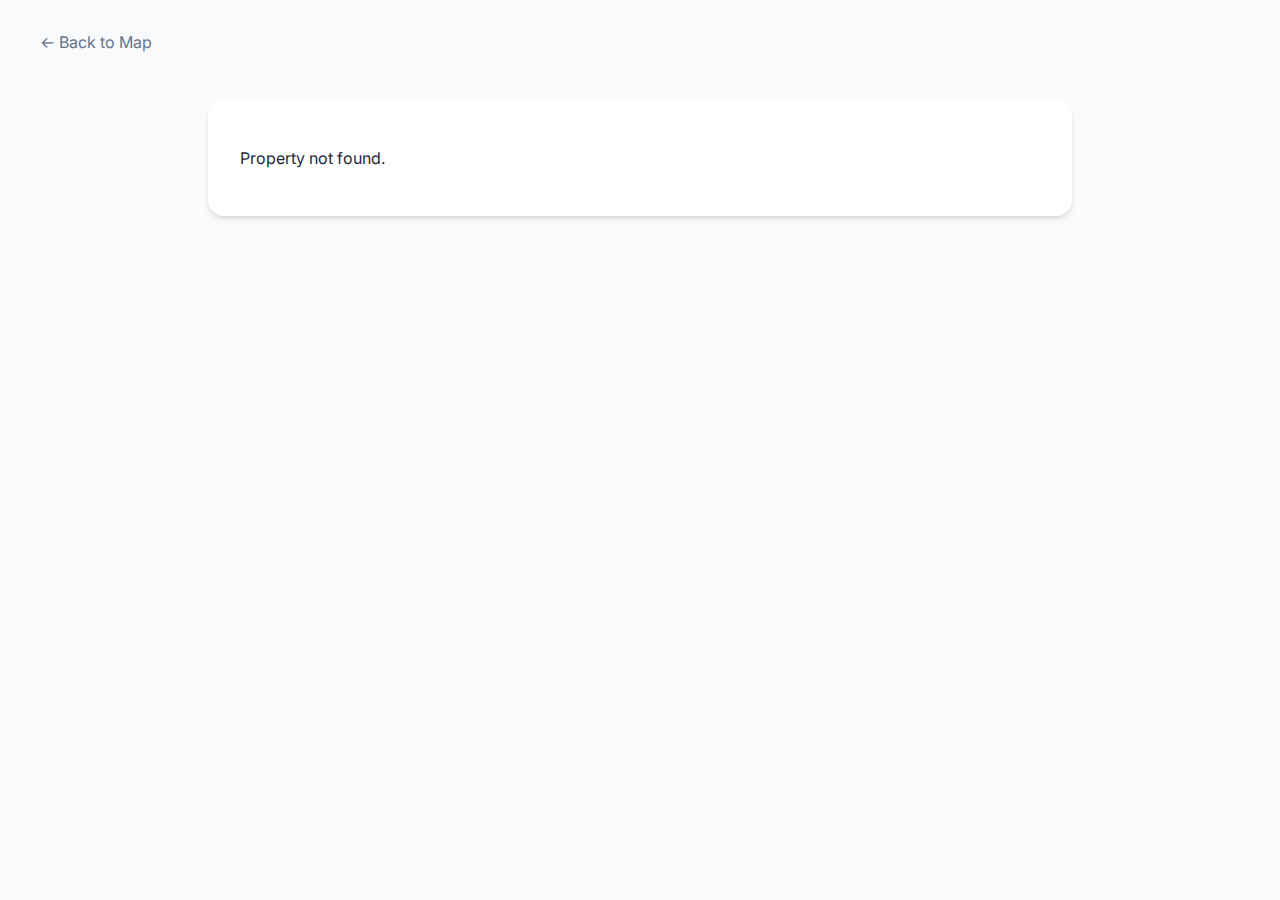
<file: details.html>
<!DOCTYPE html>
<html lang="en">

<head>
    <meta charset="UTF-8">
    <meta name="viewport" content="width=device-width, initial-scale=1.0">
    <title>Property Details</title>
    <link rel="stylesheet" href="style.css">
    <link href="https://fonts.googleapis.com/css2?family=Inter:wght@400;500;600;700&display=swap" rel="stylesheet">
</head>

<body>
    <div class="container">
        <a href="index.html" class="back-link">← Back to Map</a>

        <div id="details-content" class="details-container">
            <p>Loading details...</p>
        </div>
    </div>

    <script src="data.js"></script>
    <script>
        document.addEventListener('DOMContentLoaded', () => {
            const urlParams = new URLSearchParams(window.location.search);
            const propertyId = parseInt(urlParams.get('id'));

            if (!propertyId) {
                document.getElementById('details-content').innerHTML = '<p>Property not found.</p>';
                return;
            }

            const property = propertiesData.find(p => p.id === propertyId);

            if (property) {
                const container = document.getElementById('details-content');
                container.innerHTML = `
                    <img src="${property.image}" alt="${property.name}" class="details-image">
                    <div class="details-header">
                        <h1>${property.name}</h1>
                        <div class="details-price">${property.price}</div>
                    </div>
                    <p class="property-desc">${property.description}</p>
                    <div class="property-meta">
                        <p><strong>Location:</strong> ${property.lat}, ${property.lng}</p>
                    </div>
                    <button class="btn-primary" onclick="alert('Contact agent feature coming soon!')">Contact Agent</button>
                `;
            } else {
                document.getElementById('details-content').innerHTML = '<p>Property not found.</p>';
            }
        });
    </script>
</body>

</html>
</file>
<file: style.css>
:root {
    --primary-color: #2563eb;
    --primary-hover: #1d4ed8;
    --bg-color: #f8fafc;
    --text-color: #1e293b;
    --card-bg: #ffffff;
    --shadow: 0 4px 6px -1px rgb(0 0 0 / 0.1), 0 2px 4px -2px rgb(0 0 0 / 0.1);
}

body {
    font-family: 'Inter', sans-serif;
    margin: 0;
    padding: 0;
    background-color: var(--bg-color);
    color: var(--text-color);
}

.container {
    max-width: 1200px;
    margin: 0 auto;
    padding: 2rem;
}

header {
    text-align: center;
    margin-bottom: 2rem;
}

header h1 {
    font-size: 2.5rem;
    font-weight: 700;
    margin-bottom: 0.5rem;
    color: #0f172a;
}

header p {
    color: #64748b;
    font-size: 1.1rem;
}

.controls {
    display: flex;
    justify-content: center;
    align-items: center;
    gap: 1rem;
    margin-bottom: 1.5rem;
    flex-wrap: wrap;
}

.search-input {
    padding: 0.75rem 1rem;
    border: 1px solid #cbd5e1;
    border-radius: 0.5rem;
    font-size: 1rem;
    width: 300px;
    outline: none;
    transition: border-color 0.2s;
}

.search-input:focus {
    border-color: var(--primary-color);
    box-shadow: 0 0 0 3px rgba(37, 99, 235, 0.1);
}

.btn-primary {
    background-color: var(--primary-color);
    color: white;
    border: none;
    padding: 0.75rem 1.5rem;
    border-radius: 0.5rem;
    font-weight: 600;
    cursor: pointer;
    transition: background-color 0.2s;
    font-size: 1rem;
}

.btn-primary:hover {
    background-color: var(--primary-hover);
}

#map {
    height: 500px;
    width: 100%;
    border-radius: 1rem;
    box-shadow: var(--shadow);
    margin-bottom: 2rem;
    z-index: 1;
}

.property-list {
    display: grid;
    grid-template-columns: repeat(auto-fill, minmax(300px, 1fr));
    gap: 1.5rem;
}

.property-card {
    background: var(--card-bg);
    border-radius: 0.75rem;
    overflow: hidden;
    box-shadow: var(--shadow);
    transition: transform 0.2s;
}

.property-card:hover {
    transform: translateY(-4px);
}

.property-card img {
    width: 100%;
    height: 200px;
    object-fit: cover;
}

.property-info {
    padding: 1.5rem;
}

.property-info h3 {
    margin: 0 0 0.5rem 0;
    font-size: 1.25rem;
}

.property-price {
    color: var(--primary-color);
    font-weight: 700;
    font-size: 1.1rem;
    margin-bottom: 0.5rem;
}

.property-desc {
    color: #64748b;
    font-size: 0.9rem;
    margin-bottom: 1rem;
    line-height: 1.5;
}

.btn-details {
    display: inline-block;
    text-decoration: none;
    color: var(--primary-color);
    font-weight: 600;
    font-size: 0.9rem;
}

.btn-details:hover {
    text-decoration: underline;
}

/* Details Page Styles */
.details-container {
    max-width: 800px;
    margin: 2rem auto;
    background: white;
    padding: 2rem;
    border-radius: 1rem;
    box-shadow: var(--shadow);
}

.back-link {
    display: inline-block;
    margin-bottom: 1rem;
    color: #64748b;
    text-decoration: none;
}

.back-link:hover {
    color: var(--primary-color);
}

.details-image {
    width: 100%;
    height: 400px;
    object-fit: cover;
    border-radius: 0.5rem;
    margin-bottom: 1.5rem;
}

.details-header {
    display: flex;
    justify-content: space-between;
    align-items: center;
    margin-bottom: 1rem;
}

.details-price {
    font-size: 1.5rem;
    color: var(--primary-color);
    font-weight: 700;
}
</file>
